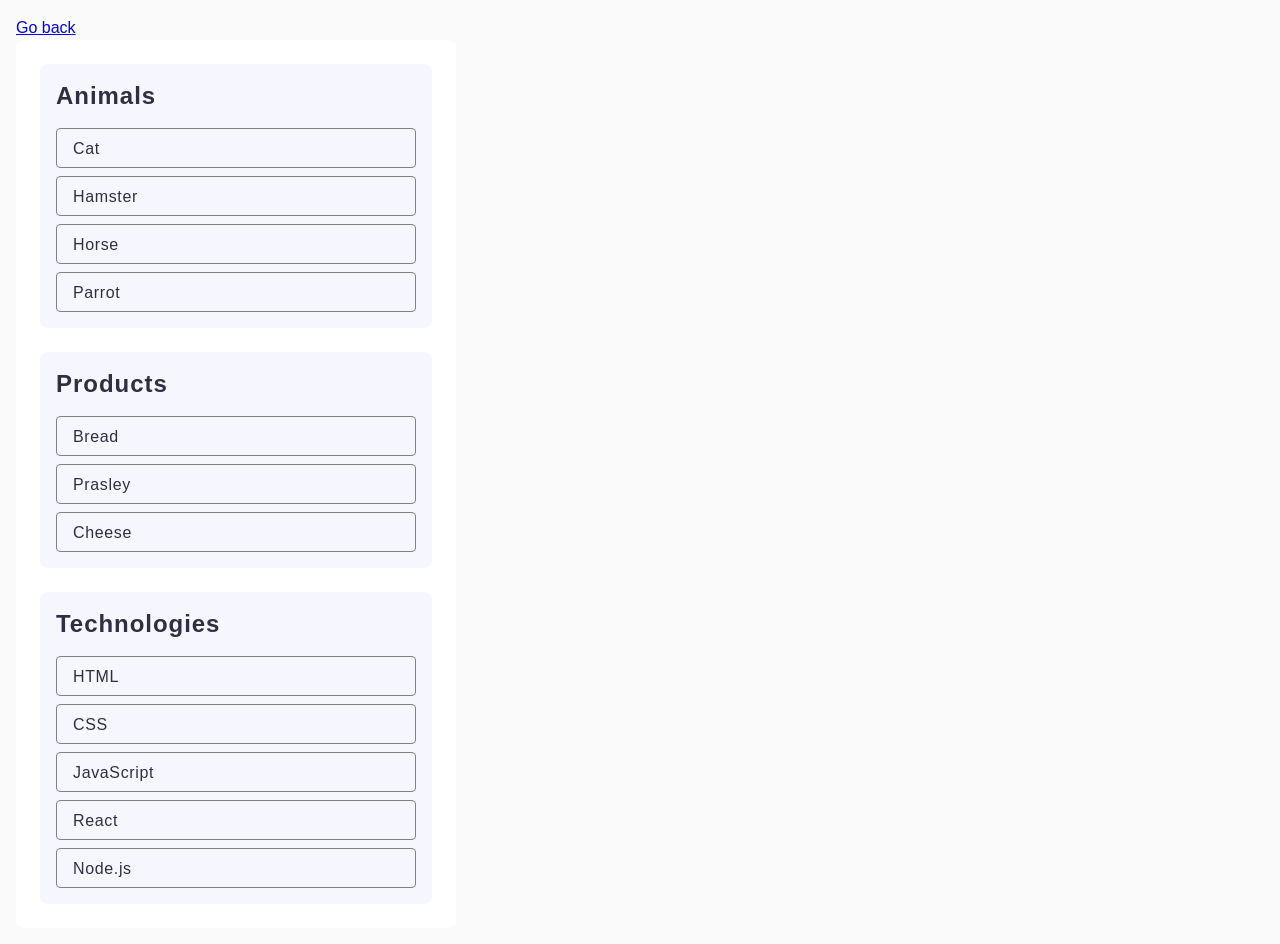
<file: task-1.html>
<!DOCTYPE html>
<html lang="en">
  <head>
    <meta charset="UTF-8" />
    <meta http-equiv="X-UA-Compatible" content="IE=edge" />
    <meta name="viewport" content="width=device-width, initial-scale=1.0" />
    <title>Task 1</title>
    <link rel="stylesheet" href="./css/common.css" />
  </head>
  <body>
    <p><a href="./index.html">Go back</a></p>

    <ul id="categories" class="list-task-one">
      <li class="item">
        <h2 class="item-title">Animals</h2>

        <ul class="list-item">
          <li class="item-text">Cat</li>
          <li class="item-text">Hamster</li>
          <li class="item-text">Horse</li>
          <li class="item-text">Parrot</li>
        </ul>
      </li>
      <li class="item">
        <h2 class="item-title">Products</h2>

        <ul class="list-item">
          <li class="item-text">Bread</li>
          <li class="item-text">Prasley</li>
          <li class="item-text">Cheese</li>
        </ul>
      </li>
      <li class="item">
        <h2 class="item-title">Technologies</h2>

        <ul class="list-item">
          <li class="item-text">HTML</li>
          <li class="item-text">CSS</li>
          <li class="item-text">JavaScript</li>
          <li class="item-text">React</li>
          <li class="item-text">Node.js</li>
        </ul>
      </li>
    </ul>

    <script src="./js/task-1.js" type="module"></script>
  </body>
</html>
</file>
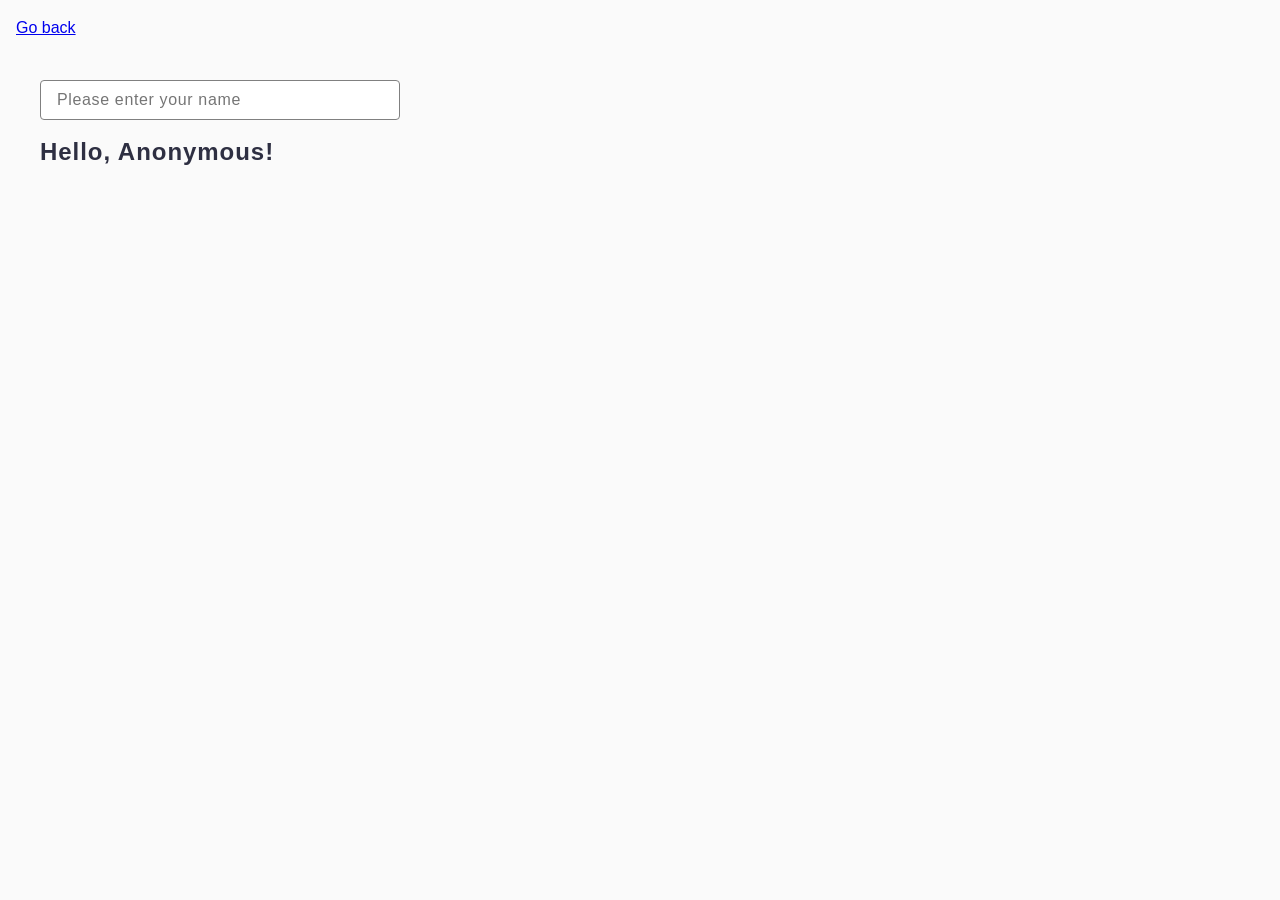
<file: task-3.html>
<!DOCTYPE html>
<html lang="en">
  <head>
    <meta charset="UTF-8" />
    <meta http-equiv="X-UA-Compatible" content="IE=edge" />
    <meta name="viewport" content="width=device-width, initial-scale=1.0" />
    <title>Task 3</title>
    <link rel="stylesheet" href="./css/common.css" />
  </head>
  <body>
    <p><a href="./index.html">Go back</a></p>

    <input type="text" id="name-input" placeholder="Please enter your name" />
    <h1 class="name-output">Hello, <span id="name-output">Anonymous</span>!</h1>

    <script src="./js/task-3.js" type="module"></script>
  </body>
</html>
</file>
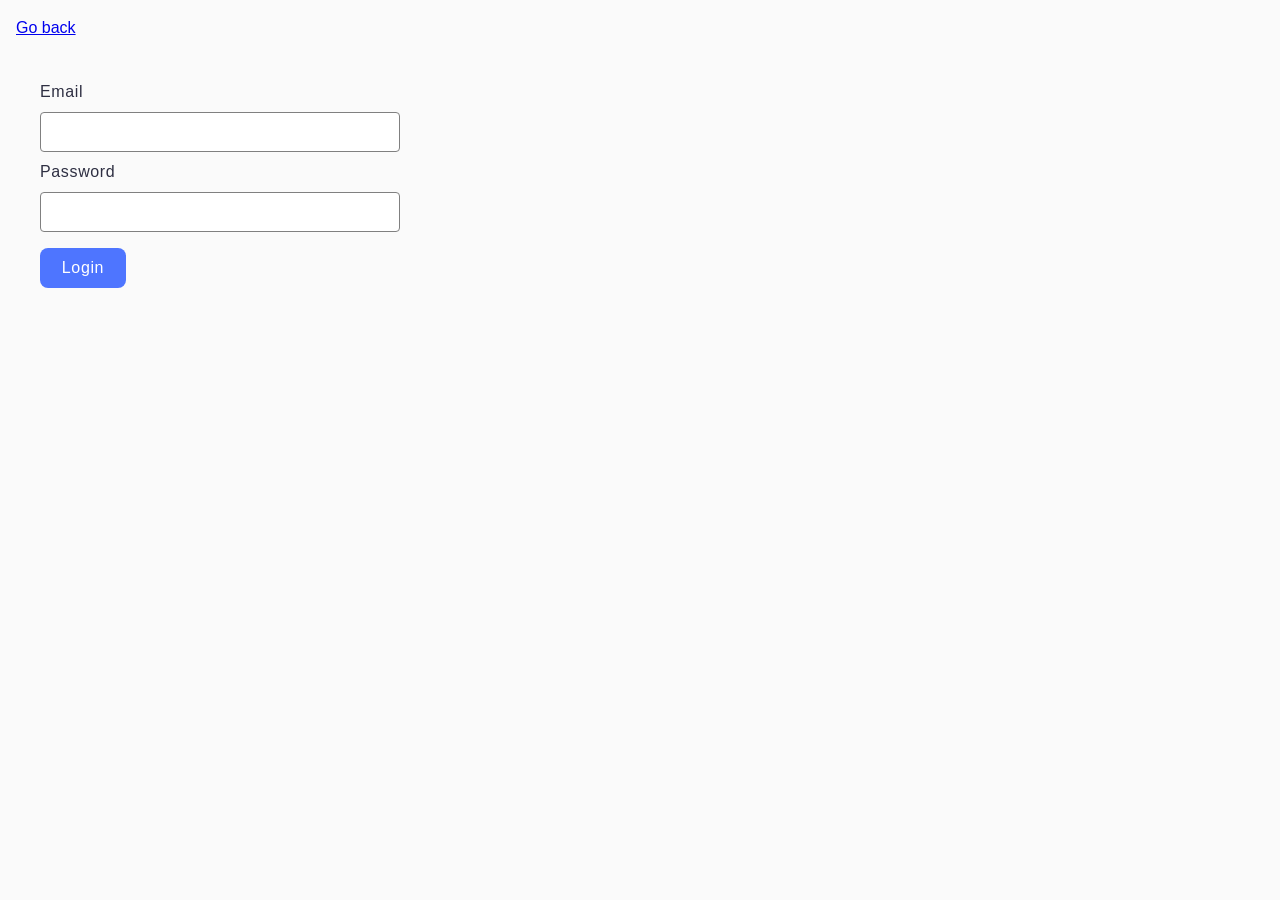
<file: task-4.html>
<!DOCTYPE html>
<html lang="en">
  <head>
    <meta charset="UTF-8" />
    <meta http-equiv="X-UA-Compatible" content="IE=edge" />
    <meta name="viewport" content="width=device-width, initial-scale=1.0" />
    <title>Task 4</title>
    <link rel="stylesheet" href="./css/common.css" />
  </head>
  <body>
    <p><a href="./index.html">Go back</a></p>

    <form class="login-form">
      <label class="login-label">
        Email
        <input class="login-input" type="email" name="email" />
      </label>
      <label class="login-label">
        Password
        <input class="login-input" type="password" name="password" />
      </label>
      <button class="login-btn" type="submit">Login</button>
    </form>

    <script src="./js/task-4.js" type="module"></script>
  </body>
</html>
</file>
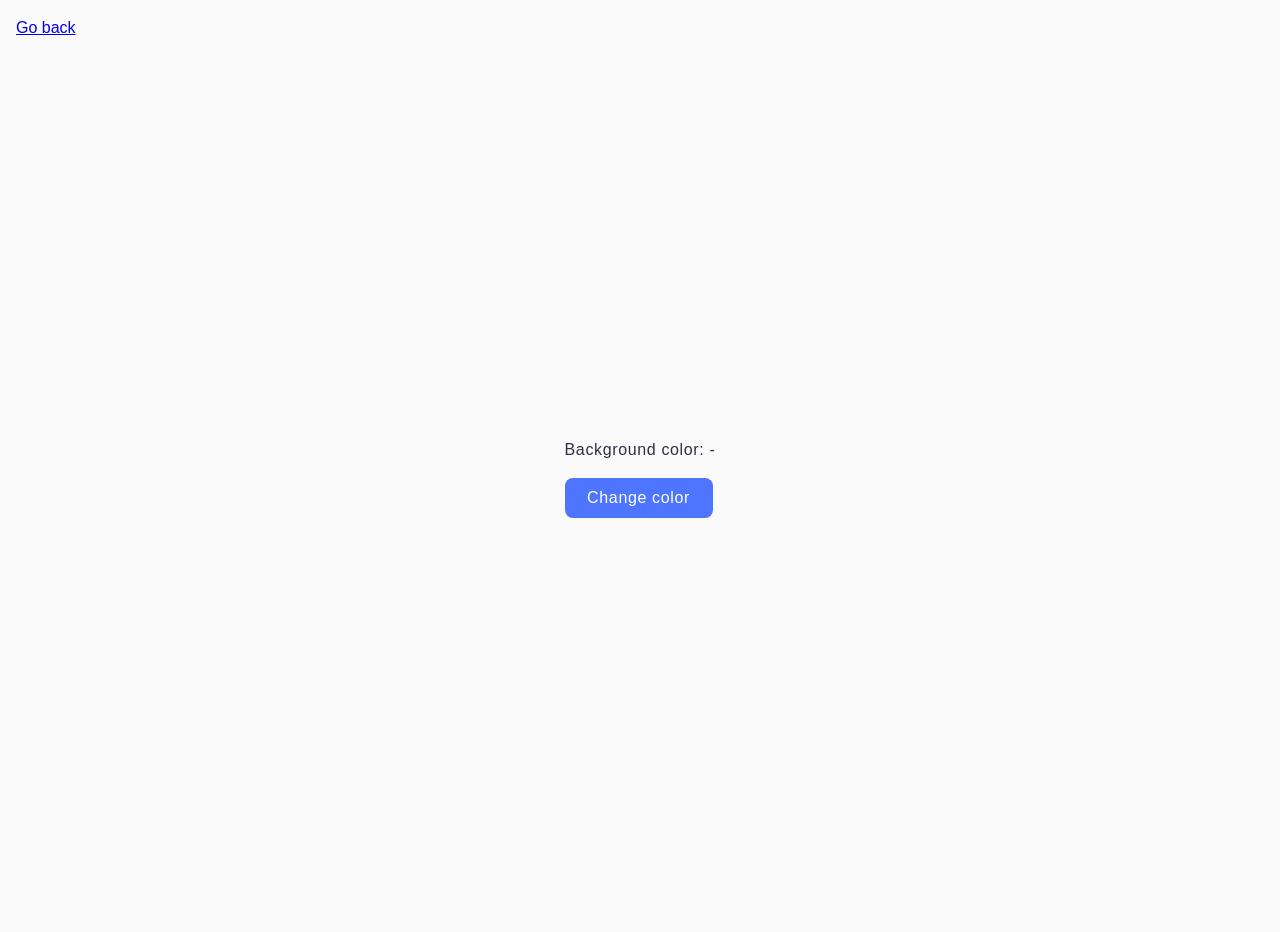
<file: task-5.html>
<!DOCTYPE html>
<html lang="en">
  <head>
    <meta charset="UTF-8" />
    <meta http-equiv="X-UA-Compatible" content="IE=edge" />
    <meta name="viewport" content="width=device-width, initial-scale=1.0" />
    <title>Task 5</title>
    <link rel="stylesheet" href="./css/common.css" />
  </head>
  <body class="body-change-color">
    <p><a href="./index.html">Go back</a></p>

    <div class="widget">
      <p class="change-color-text">Background color: <span class="color">-</span></p>
      <button type="button" class="change-color">Change color</button>
    </div>

    <script src="./js/task-5.js" type="module"></script>
  </body>
</html>
</file>
<file: css/common.css>
* {
  box-sizing: border-box;
}

body {
  margin: 16px;
  font-family: -apple-system, BlinkMacSystemFont, 'Segoe UI', Roboto, Oxygen, Ubuntu, Cantarell,
    'Open Sans', 'Helvetica Neue', sans-serif;
  -webkit-font-smoothing: antialiased;
  -moz-osx-font-smoothing: grayscale;
  background-color: #fafafa;
  color: #212121;
  line-height: 1.5;
}

h1,
h2,
h3,
h4,
h5,
h6,
p {
  margin: 0;
}

ul {
  margin: 0;
  padding: 0;
  list-style-type: none;
}

.list-task-one {
  display: flex;
  flex-direction: column;
  gap: 24px;
  border-radius: 8px;
  padding: 24px;
  width: 440px;
  background: #fff;
}

.item {
  display: flex;
  flex-direction: column;
  gap: 16px;
  border-radius: 8px;
  padding: 16px;
  width: 392px;
  background: #f6f6fe;
}

.list-item {
  display: flex;
  flex-direction: column;
  gap: 8px;
}

.item-title {
  font-family: 'Montserrat', sans-serif;
  font-weight: 600;
  line-height: 1.33;
  letter-spacing: 0.04em;
  color: #2e2f42;
}

.item-text {
  font-family: 'Montserrat', sans-serif;
  line-height: 1.5;
  letter-spacing: 0.04em;
  color: #2e2f42;
  border: 1px solid #808080;
  border-radius: 4px;
  height: 40px;
  padding: 8px 16px;
}

.gallery {
  display: flex;
  flex-wrap: wrap;
  gap: 48px 24px;
  margin: 0 auto;
  max-width: 1128px;
}

.gallery li {
  flex-basis: calc((100% - 24px * 2) / 3);
}

.image-task-two {
  width: 100%;
  height: 100%;
  object-fit: cover;
  display: block;
}

#name-input {
  font-family: 'Montserrat', sans-serif;
  font-weight: 400;
  font-size: 16px;
  line-height: 1.5;
  letter-spacing: 0.04em;
  color: #2e2f42;
  border: 1px solid #808080;
  border-radius: 4px;
  width: 360px;
  height: 40px;
  padding-left: 16px;
  margin-top: 40px;
  margin-left: 24px;
  margin-bottom: 16px;
}

.name-output {
  font-family: 'Montserrat', sans-serif;
  font-weight: 600;
  font-size: 24px;
  line-height: 1.33;
  letter-spacing: 0.04em;
  color: #2e2f42;
  margin-left: 24px;
}

.login-form {
  display: flex;
  flex-direction: column;
  gap: 8px;
  margin-top: 40px;
}

.login-label {
  display: flex;
  flex-direction: column;
  gap: 8px;
  font-family: 'Montserrat', sans-serif;
  line-height: 1.5;
  letter-spacing: 0.04em;
  margin-left: 24px;
  color: #2e2f42;
}

.login-input {
  font-family: 'Montserrat', sans-serif;
  font-weight: 400;
  font-size: 16px;
  line-height: 1.5;
  letter-spacing: 0.04em;
  color: #2e2f42;
  padding: 8px 16px;
  border: 1px solid #808080;
  border-radius: 4px;
  width: 360px;
  height: 40px;
  transition: border-color 250ms cubic-bezier(0.4, 0, 0.2, 1);
}
.login-input:hover {
  border-color: #000;
}

.login-input:focus,
.login-input:active {
  border-color: #808080;
  outline: none;
}

.login-btn {
  font-family: 'Montserrat', sans-serif;
  font-weight: 500;
  font-size: 16px;
  line-height: 1.5;
  letter-spacing: 0.04em;
  color: #fff;
  border-radius: 8px;
  padding: 8px 16px;
  width: 86px;
  height: 40px;
  border: none;
  cursor: pointer;
  background: #4e75ff;
  margin-top: 8px;
  margin-left: 24px;
  transition: background-color 250ms cubic-bezier(0.4, 0, 0.2, 1);
}

.login-btn:hover,
.login-btn:focus {
  background: #6c8cff;
}

.body-change-color {
  min-height: 100vh;
  display: flex;
  flex-direction: column;
}

.widget {
  display: flex;
  flex-direction: column;
  gap: 16px;
  margin: auto;
}

.change-color-text {
  font-family: 'Montserrat', sans-serif;
  line-height: 1.5;
  letter-spacing: 0.04em;
  color: #2e2f42;
}

.change-color {
  display: flex;
  align-items: center;
  justify-content: center;
  font-family: 'Montserrat', sans-serif;
  font-weight: 500;
  font-size: 16px;
  line-height: 1.5;
  letter-spacing: 0.04em;
  color: #fff;
  border-radius: 8px;
  width: 148px;
  height: 40px;
  border: none;
  cursor: pointer;
  background: #4e75ff;
  transition: background-color 250ms cubic-bezier(0.4, 0, 0.2, 1);
}

.change-color:hover,
.change-color:focus {
  background: #6c8cff;
}
</file>
